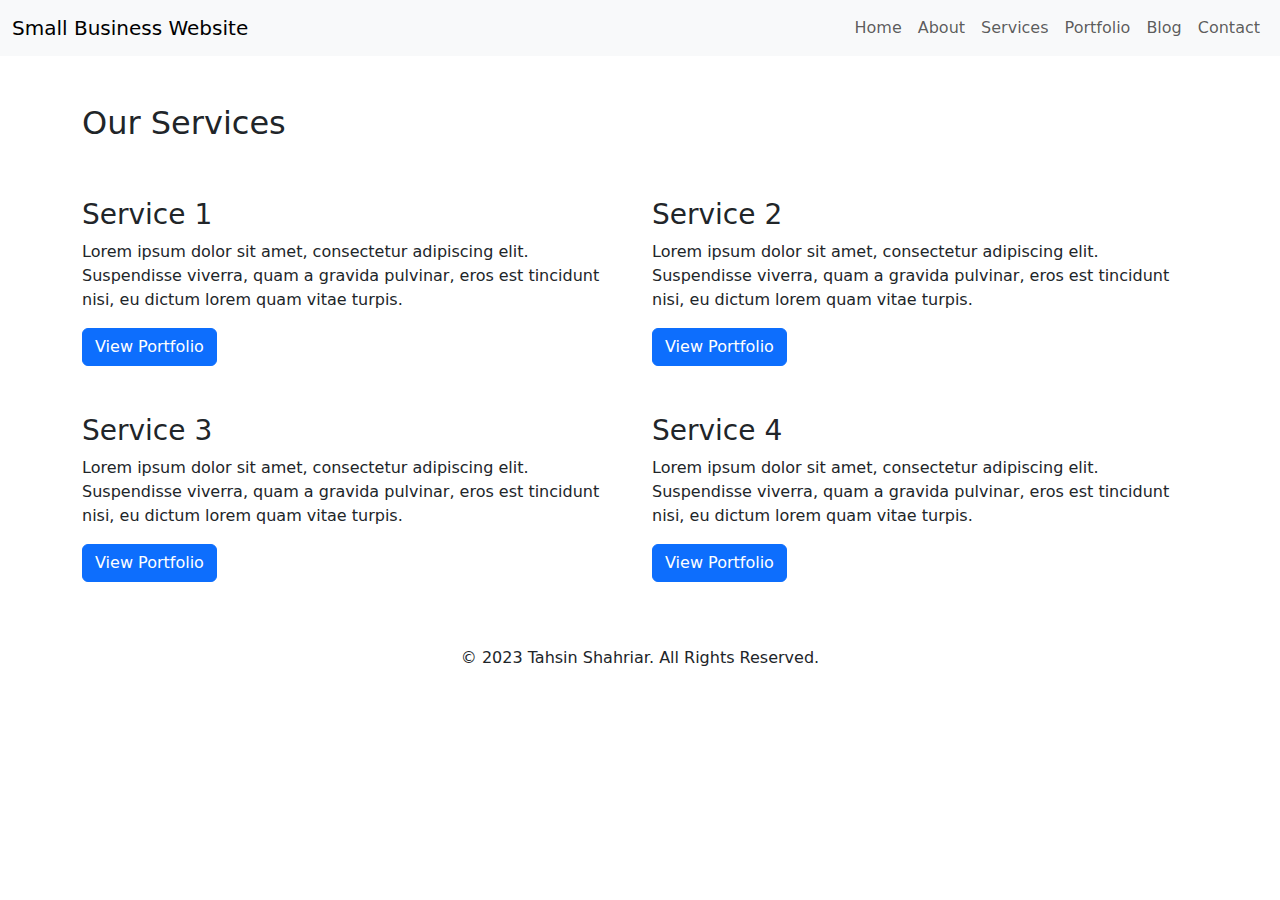
<file: services.html>
<!DOCTYPE html>
<html lang="en">
    <head>
        <meta charset="UTF-8" />
        <meta name="viewport" content="width=device-width, initial-scale=1.0" />
        <meta http-equiv="X-UA-Compatible" content="ie=edge" />
        <title>Small Business Website</title>
        <link
            rel="stylesheet"
            href="https://cdnjs.cloudflare.com/ajax/libs/font-awesome/5.15.3/css/all.min.css"
            integrity="sha512-2ypVQdWg0/UihZ9H6/E/5BQ2wD5TN5KyEumNpGBkA6jNpE8Z+oFZS6DRjtd6f1OBYU1C6Swc4mUbnM6mFlEhw=="
            crossorigin="anonymous"
            referrerpolicy="no-referrer"
        />
        <link
            rel="stylesheet"
            href="https://cdnjs.cloudflare.com/ajax/libs/twitter-bootstrap/5.1.1/css/bootstrap.min.css"
        />
        <link rel="stylesheet" href="./css/styles.css" />
    </head>

    <body>
        <!-- Navbar -->
        <nav class="navbar navbar-expand-lg navbar-light bg-light">
            <div class="container-fluid">
                <a class="navbar-brand" href="#">Small Business Website</a>
                <button
                    class="navbar-toggler"
                    type="button"
                    data-bs-toggle="collapse"
                    data-bs-target="#navbarNav"
                    aria-controls="navbarNav"
                    aria-expanded="false"
                    aria-label="Toggle navigation"
                >
                    <span class="navbar-toggler-icon"></span>
                </button>
                <div class="collapse navbar-collapse" id="navbarNav">
                    <ul class="navbar-nav ms-auto">
                        <li class="nav-item">
                            <a class="nav-link" href="index.html">Home</a>
                        </li>
                        <li class="nav-item">
                            <a class="nav-link" href="about.html">About</a>
                        </li>
                        <li class="nav-item">
                            <a class="nav-link" href="services.html"
                                >Services</a
                            >
                        </li>
                        <li class="nav-item">
                            <a class="nav-link" href="portfolio.html"
                                >Portfolio</a
                            >
                        </li>
                        <li class="nav-item">
                            <a class="nav-link" href="blog.html">Blog</a>
                        </li>
                        <li class="nav-item">
                            <a class="nav-link" href="contact.html">Contact</a>
                        </li>
                    </ul>
                </div>
            </div>
        </nav>

        <!-- Services Page -->
        <section id="services" class="mt-5">
            <div class="container">
                <div class="row">
                    <div class="col-md-12 mb-5">
                        <h2>Our Services</h2>
                    </div>
                    <div class="col-md-6 mb-5">
                        <h3>Service 1</h3>
                        <p>
                            Lorem ipsum dolor sit amet, consectetur adipiscing
                            elit. Suspendisse viverra, quam a gravida pulvinar,
                            eros est tincidunt nisi, eu dictum lorem quam vitae
                            turpis.
                        </p>
                        <a href="#portfolio" class="btn btn-primary"
                            >View Portfolio</a
                        >
                    </div>
                    <div class="col-md-6">
                        <h3>Service 2</h3>
                        <p>
                            Lorem ipsum dolor sit amet, consectetur adipiscing
                            elit. Suspendisse viverra, quam a gravida pulvinar,
                            eros est tincidunt nisi, eu dictum lorem quam vitae
                            turpis.
                        </p>
                        <a href="#portfolio" class="btn btn-primary"
                            >View Portfolio</a
                        >
                    </div>
                    <div class="col-md-6">
                        <h3>Service 3</h3>
                        <p>
                            Lorem ipsum dolor sit amet, consectetur adipiscing
                            elit. Suspendisse viverra, quam a gravida pulvinar,
                            eros est tincidunt nisi, eu dictum lorem quam vitae
                            turpis.
                        </p>
                        <a href="#portfolio" class="btn btn-primary"
                            >View Portfolio</a
                        >
                    </div>
                    <div class="col-md-6">
                        <h3>Service 4</h3>
                        <p>
                            Lorem ipsum dolor sit amet, consectetur adipiscing
                            elit. Suspendisse viverra, quam a gravida pulvinar,
                            eros est tincidunt nisi, eu dictum lorem quam vitae
                            turpis.
                        </p>
                        <a href="#portfolio" class="btn btn-primary"
                            >View Portfolio</a
                        >
                    </div>
                </div>
            </div>
        </section>

        <!-- Footer -->
        <footer>
            <div class="container">
                <div class="row mt-5">
                    <div class="col-md-12">
                        <p class="text-center pt-3">
                            &copy; 2023 Tahsin Shahriar. All Rights Reserved.
                        </p>
                    </div>
                </div>
            </div>
        </footer>
    </body>
</html>
</file>
<file: css/styles.css>
.carousel-item img {
    width: 100vw;
    height: 100vh;
    background-size: cover;
}

.carousel-caption {
    top: 50%;
    left: 0%;
    right: 0%;
    bottom: 0%;
    transform: translateY(-25%);
}

.carousel-caption p {
    margin: 30px 0;
}
</file>
